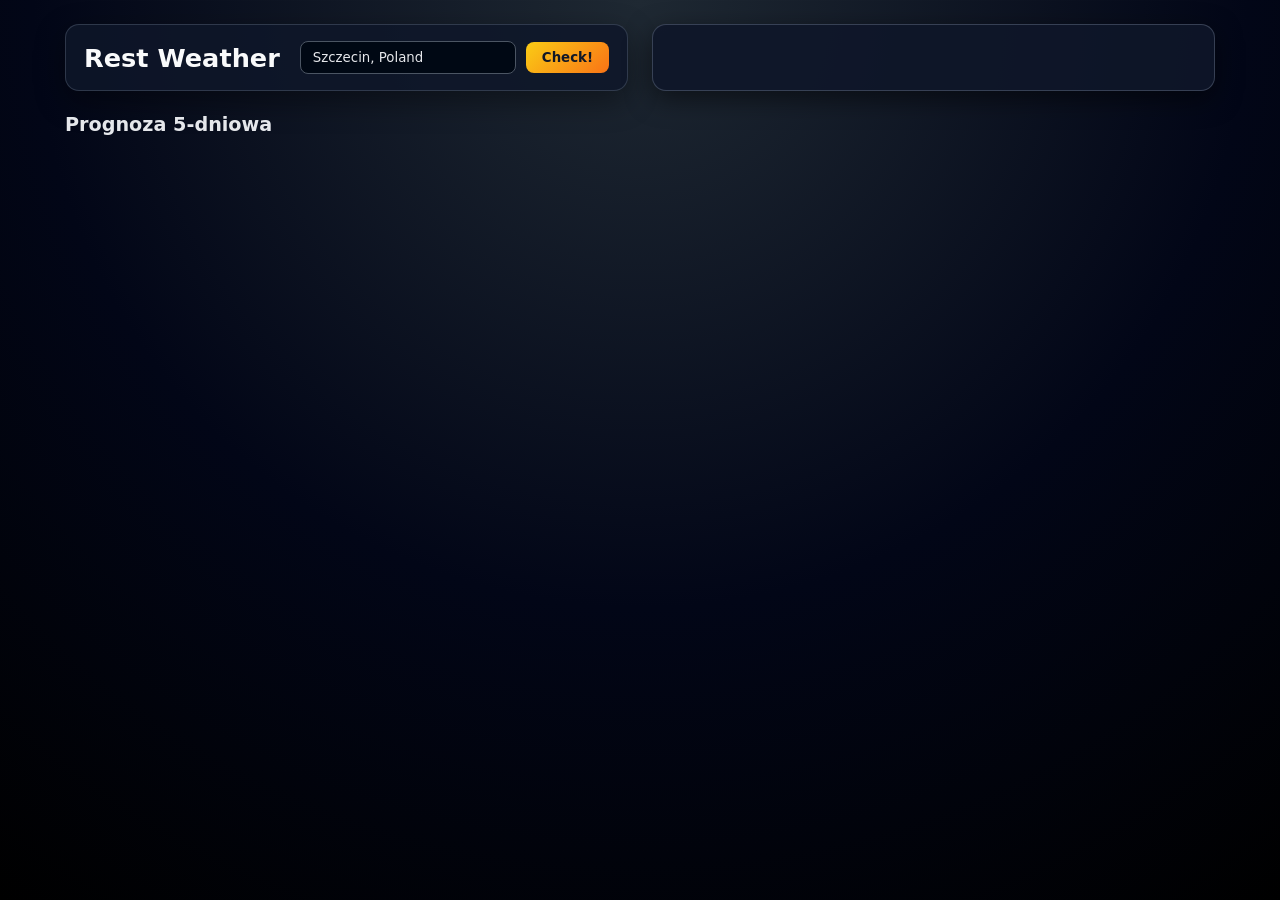
<file: LAB-D/index.html>
<!DOCTYPE html>
<html lang="en">
<head>
    <meta charset="UTF-8">
    <title>Weather station</title>
    <!-- WAŻNE -->
    <link rel="stylesheet" href="style.css">
</head>
<body>

<div id="app">
    <div id="top-panel">
        <div id="weather-search-params">
            <h1>Rest Weather</h1>
            <input type="text" value="Szczecin, Poland" id="locationInput">
            <button id="checkButton">Check!</button>
        </div>

        <div id="current-weather"></div>
    </div>

    <div id="forecast-section">
        <h2>Prognoza 5-dniowa</h2>
        <div id="weather-results-container"></div>
    </div>
</div>

<script src="script.js"></script>
</body>
</html>
</file>
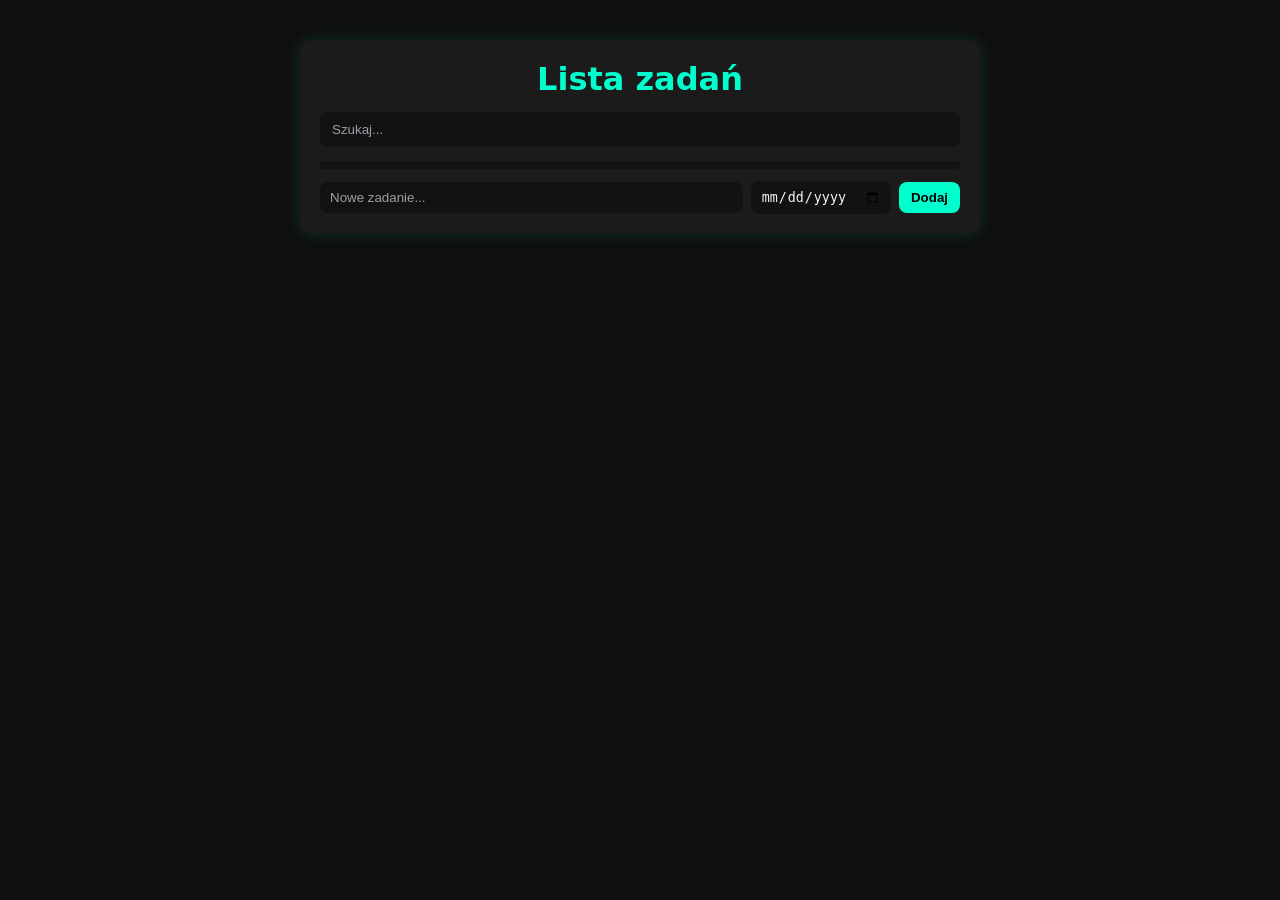
<file: Lab2/index.html>
<!DOCTYPE html>
<html lang="pl">


    <head>
        <meta charset="UTF-8" />
        <title>Lista zadań</title>
        <link rel="stylesheet" href="style.css" />
    </head>

    <body>
        <div class="container">
            <h1>Lista zadań</h1>

            <!-- Wyszukiwarka -->
            <input type="text" id="searchInput" class="top-input" placeholder="Szukaj...">

            <!-- Lista zadań -->
            <div class="scroll-list" style="max-height:320px; overflow-y:auto;">
                <li id="itemList"></li>
            </div>

            <!-- Dodawanie nowego zadania -->
            <form id="addForm" class="bottom-inputs">
                <input type="text" id="itemText" placeholder="Nowe zadanie..." required>
                <input type="date" id="itemDate">
                <button type="submit" id="addBtn">Dodaj</button>
            </form>
        </div>


    <script src="script2.js"></script>
    </body>
</html>
</file>
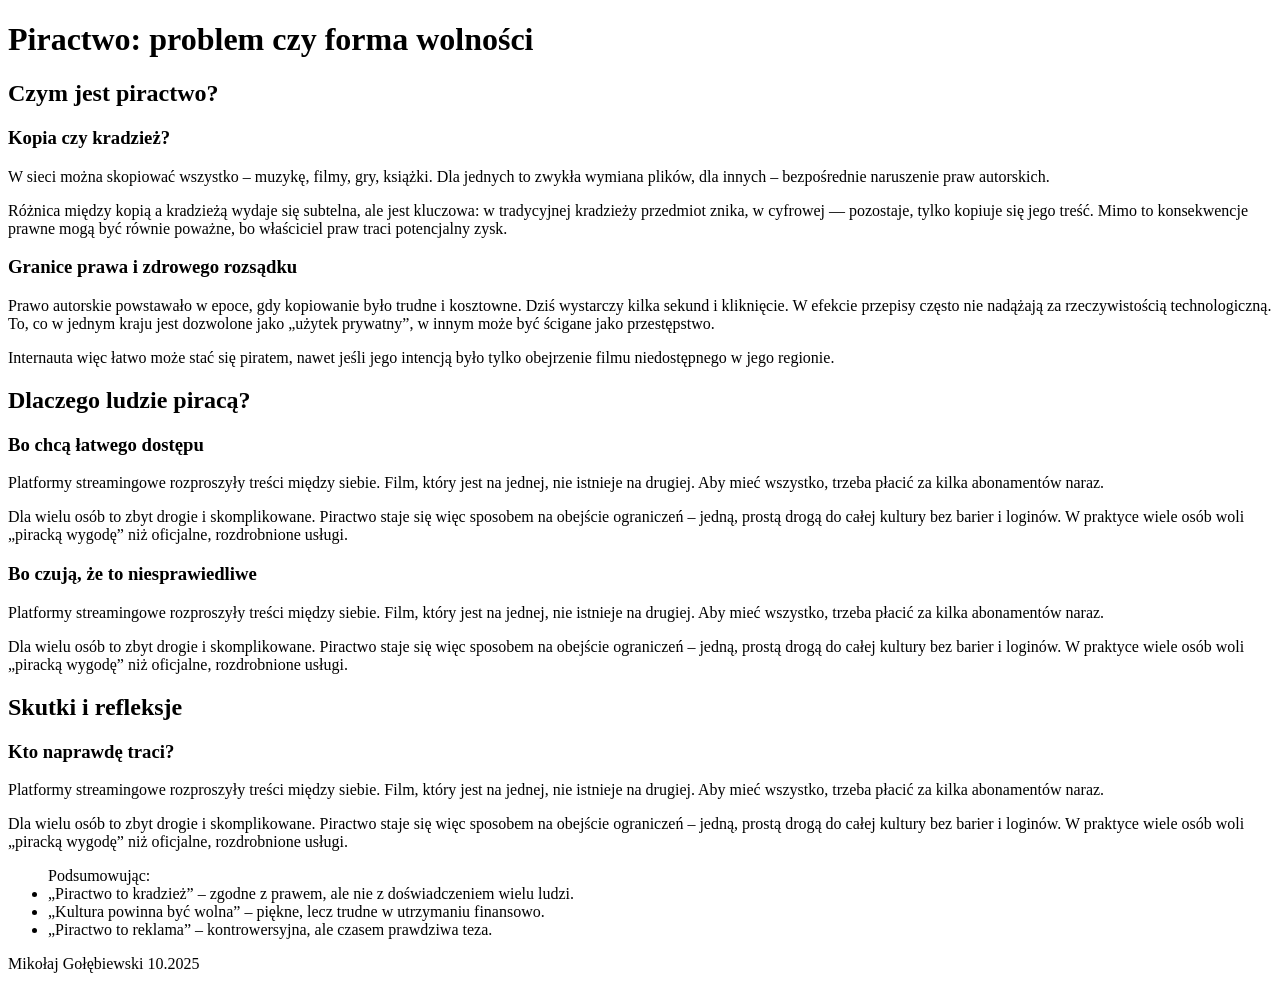
<file: Lab1/main.html>
<!--
x zawierającą nagłówek i stopkę
x tytuł (H1)
x	co najmniej 3 podtytuły (H2)
x	co najmniej 5 nagłówków (H3), rozrzuconych pomiędzy H2.
o	kilka akapitów pod każdym z H3
o	listę (ul, ol lub dl)-->



<!DOCTYPE html>
<html lang="en">

<head>
    <meta charset="UTF-8">
    <script src="//wi.arturk.pl/zen-style.js.php?styles[]=style-1&styles[]=style-2" defer></script>
    <link href='https://fonts.googleapis.com/css?family=Pirata One' rel='stylesheet'>
    <meta name="viewport" content="width=device-width, initial-scale=1">
    <title>Piractwo: problem czy forma wolności?</title>

</head>



<body>
    <div class="flex-container-zero">
        <header>
            <h1>Piractwo: problem czy forma wolności</h1>
            <div class="h-one-image img--hacker" role="img" aria-label="Hacking :3"></div>
        </header>
    </div>
        <div class="flex-container-one">
            <div class="one">
                <h2 class="h_one"> Czym jest piractwo?</h2>
                        <h3>Kopia czy kradzież?</h3>
                            <p>W sieci można skopiować wszystko – muzykę, filmy, gry, książki. Dla jednych to zwykła wymiana plików,
                                dla innych – bezpośrednie naruszenie praw autorskich. </p>

                            <p>Różnica między kopią a kradzieżą wydaje się subtelna,
                                ale jest kluczowa: w tradycyjnej kradzieży przedmiot znika, w cyfrowej — pozostaje, tylko kopiuje się jego treść.
                                Mimo to konsekwencje prawne mogą być równie poważne, bo właściciel praw traci potencjalny zysk.</p>

                        <h3>Granice prawa i zdrowego rozsądku</h3>
                            <p>Prawo autorskie powstawało w epoce, gdy kopiowanie było trudne i kosztowne. Dziś wystarczy kilka sekund i kliknięcie.
                                W efekcie przepisy często nie nadążają za rzeczywistością technologiczną. To, co w jednym kraju jest dozwolone
                                jako „użytek prywatny”, w innym może być ścigane jako przestępstwo. </p>

                            <p>Internauta więc łatwo może stać się piratem, nawet jeśli jego intencją było tylko obejrzenie filmu niedostępnego w jego regionie.</p>
            </div>

        <div class="two">
            <h2 class="h_two"> Dlaczego ludzie piracą?</h2>
                <section class="two-col">
                        <h3>Bo chcą łatwego dostępu</h3>
                        <p>Platformy streamingowe rozproszyły treści między siebie. Film, który jest na jednej, nie istnieje na drugiej.
                        Aby mieć wszystko, trzeba płacić za kilka abonamentów naraz. </p>
                        <p>Dla wielu osób to zbyt drogie i skomplikowane. Piractwo staje się więc sposobem na obejście ograniczeń – jedną, prostą drogą do całej kultury bez barier i loginów.
                        W praktyce wiele osób woli „piracką wygodę” niż oficjalne, rozdrobnione usługi.</p>

                        <h3>Bo czują, że to niesprawiedliwe</h3>
                        <p>Platformy streamingowe rozproszyły treści między siebie. Film, który jest na jednej, nie istnieje na drugiej. Aby mieć wszystko, trzeba płacić za kilka abonamentów naraz. </p>
                        <p>Dla wielu osób to zbyt drogie i skomplikowane.
                        Piractwo staje się więc sposobem na obejście ograniczeń – jedną, prostą drogą do całej kultury bez barier i loginów.
                        W praktyce wiele osób woli „piracką wygodę” niż oficjalne, rozdrobnione usługi.</p>

                </section>
        </div>
    </div>

    <div class="flex-container-two">
        <div class="h-three-image img--hacker-three" role="img" aria-label="Yar :3"></div>
        <div class="three">
                <h2 class="h_three"> Skutki i refleksje</h2>
                    <h3>Kto naprawdę traci?</h3>
                        <p>Platformy streamingowe rozproszyły treści między siebie. Film, który jest na jednej, nie istnieje na drugiej.
                            Aby mieć wszystko, trzeba płacić za kilka abonamentów naraz.</p>

                        <p>Dla wielu osób to zbyt drogie i skomplikowane.
                            Piractwo staje się więc sposobem na obejście ograniczeń – jedną, prostą drogą do całej kultury bez barier i loginów.
                            W praktyce wiele osób woli „piracką wygodę” niż oficjalne, rozdrobnione usługi.</p>
        </div>

            <div class="four">
            <ul>
                Podsumowując:
                <li>„Piractwo to kradzież” – zgodne z prawem, ale nie z doświadczeniem wielu ludzi.</li>
                <li>„Kultura powinna być wolna” – piękne, lecz trudne w utrzymaniu finansowo.</li>
                <li>„Piractwo to reklama” – kontrowersyjna, ale czasem prawdziwa teza.</li>
            </ul>
                <div class="h-four-image img--hacker-two" role="img" aria-label="Hacking again :3"></div>
            </div>
    </div>
</body>

<footer>
    Mikołaj Gołębiewski 10.2025
</footer>
<div class="footer-image img--footer" role="img" aria-label="Bottom"></div>
</html>
</file>
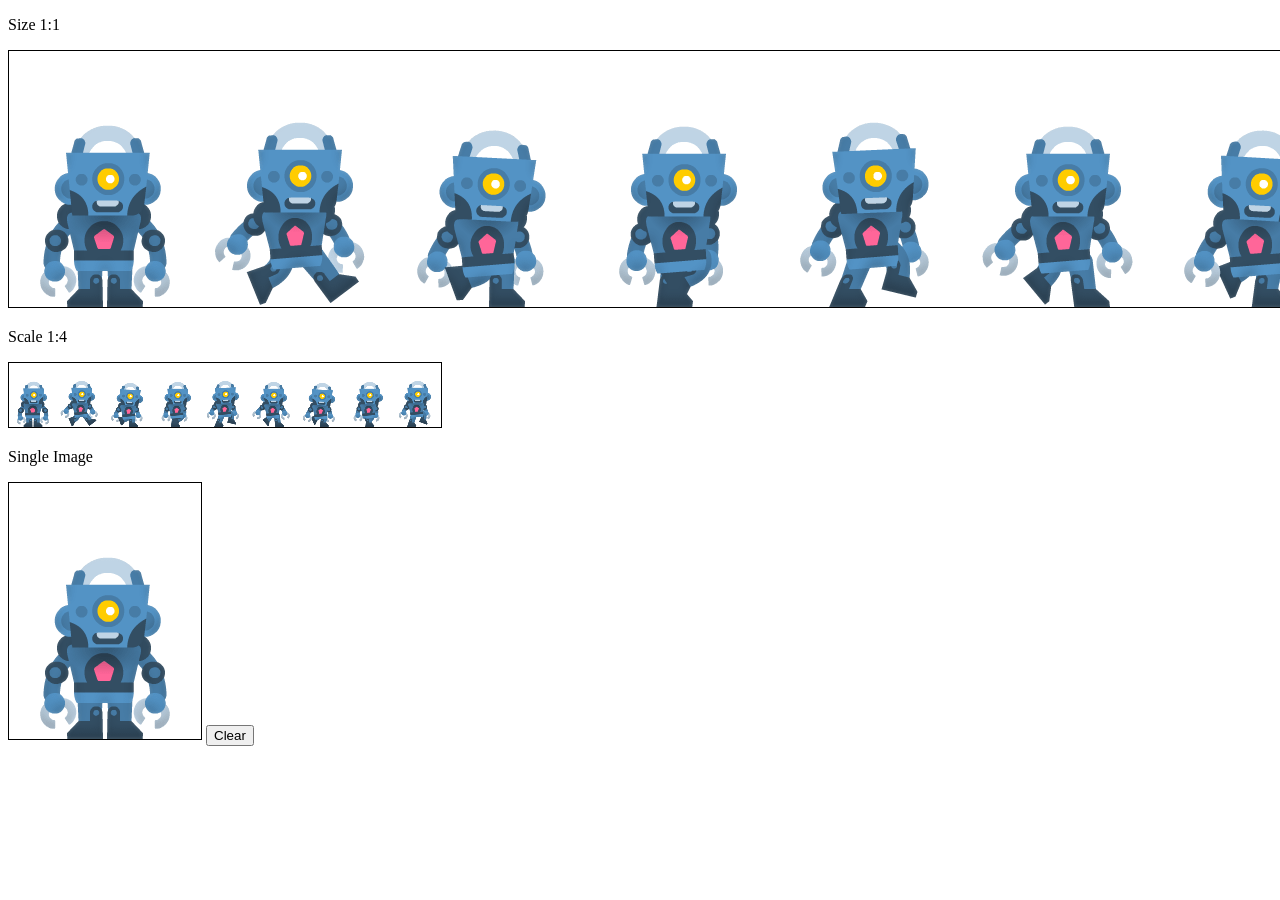
<file: Lab3/Nowy folder/18-canvas-images/canvas-images.html>
<!DOCTYPE html>
<html lang="en">
<head>
    <meta charset="UTF-8">
    <title>Canvas: Images</title>
    <style>
        canvas {
            border: 1px solid #000000;
        }
    </style>
</head>
<body>
    <p>Size 1:1</p>
    <canvas id="fullSizeCanvas" width="1728" height="256"></canvas>

    <p>Scale 1:4</p>
    <canvas id="scaledCanvas" width="432" height="64"></canvas>

    <p>Single Image</p>
    <canvas id="singleCanvas" width="192" height="256"></canvas>
    <button onclick="clearCanvas()">Clear</button>
    <script>
        let fullSizeCanvas = document.getElementById("fullSizeCanvas");
        let fullSizeContext = fullSizeCanvas.getContext("2d");

        let scaledCanvas = document.getElementById("scaledCanvas");
        let scaledContext = scaledCanvas.getContext("2d");

        let singleCanvas = document.getElementById("singleCanvas");
        let singleContext = singleCanvas.getContext("2d");

        let sprite = document.createElement("img");
        sprite.src = "robot-sprite.png";
        sprite.addEventListener("load", function() {
            fullSizeContext.drawImage(sprite, 0, 0)

            // copy all from the other canvas, scaled
            scaledContext.drawImage(fullSizeCanvas, 0, 0, 432, 64);

            // copy part from the other canvas
            singleContext.drawImage(fullSizeCanvas, 0, 0, 192, 256, 0, 0, 192, 256);
        });

        function clearCanvas() {
            singleContext.clearRect(0, 0, singleCanvas.width, singleCanvas.height);
        }

    </script>
</body>
</html>
</file>
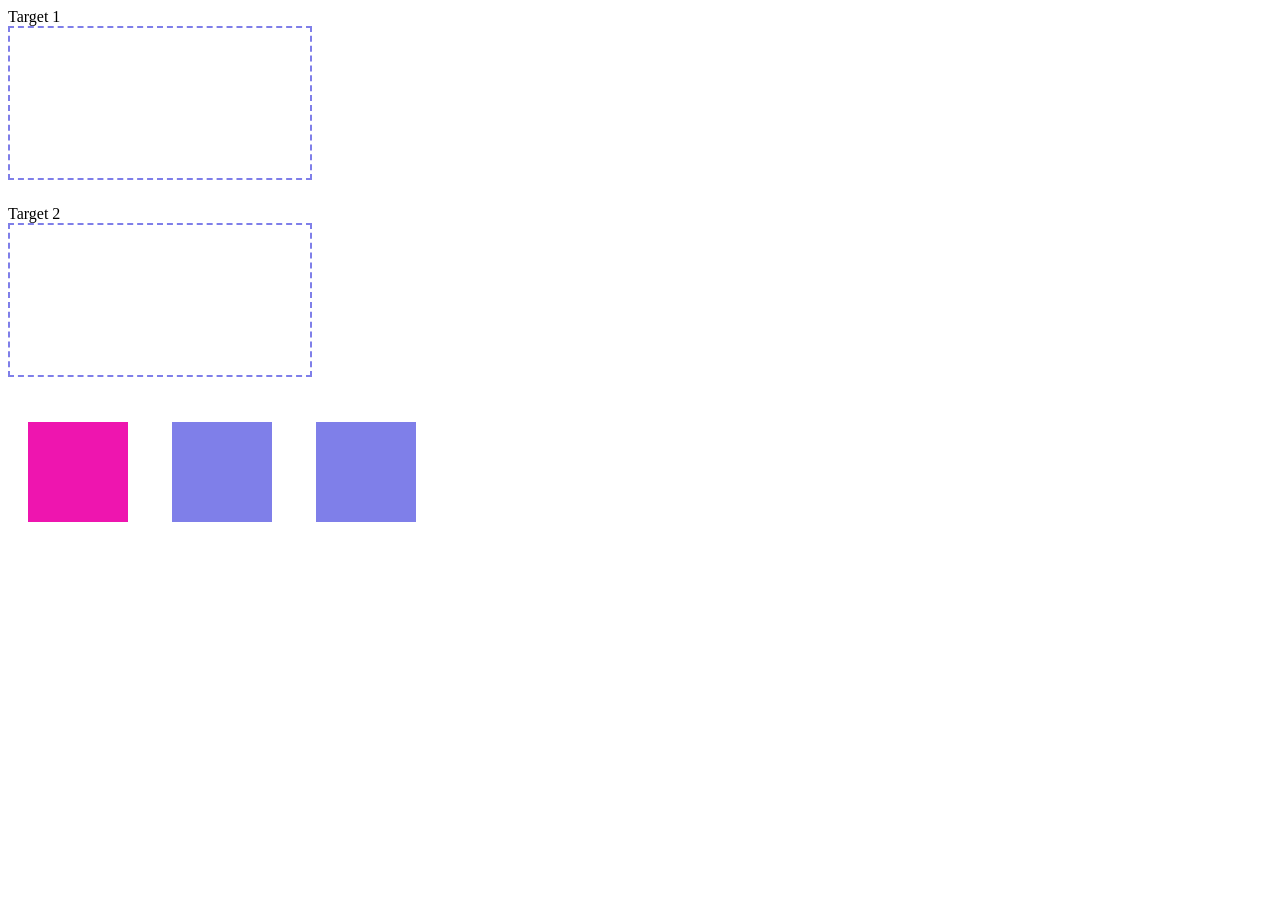
<file: Lab3/Nowy folder/22-drag-and-drop/drag-and-drop.html>
<!DOCTYPE html>
<html lang="en">
<head>
    <meta charset="UTF-8">
    <title>Drag-and-drop</title>
    <style>
        div.item {
            display: inline-block;
            width: 100px;
            height: 100px;
            margin: 20px;
        }

        div.draggable {
            background-color: #7f7fe9;
        }
        div.non-draggable {
            background-color: #ee15af;
        }

        div.drag-target {
            width: 300px;
            height: 150px;
            border: 2px dashed #7f7fe9;
            margin-bottom: 25px;
        }
    </style>
</head>
<body>
    Target 1
    <div class="drag-target"></div>

    Target 2
    <div class="drag-target"></div>

    <div id="non-draggable-item" class="item non-draggable" draggable="false"></div>
    <div id="draggable-item-1" class="item draggable" draggable="true"></div>
    <div id="draggable-item-2" class="item draggable" draggable="true"></div>


    <script>
        let items = document.querySelectorAll('.item');
        for (let item of items) {
            item.addEventListener("dragstart", function(event) {
                this.style.border = "5px dashed #D8D8FF";
                event.dataTransfer.setData("text", this.id);
            });

            item.addEventListener("dragend", function(event) {
                this.style.borderWidth = "0";
            });
        }

        let targets = document.querySelectorAll(".drag-target");
        for (let target of targets) {
            target.addEventListener("dragenter", function (event) {
                this.style.border = "2px solid #7FE9D9";
            });
            target.addEventListener("dragleave", function (event) {
                this.style.border = "2px dashed #7f7fe9";
            });
            target.addEventListener("dragover", function (event) {
                event.preventDefault();
            });
            target.addEventListener("drop", function (event) {
                let myElement = document.querySelector("#" + event.dataTransfer.getData('text'));
                this.appendChild(myElement)
                this.style.border = "2px dashed #7f7fe9";
            }, false);
        }
    </script>
</body>
</html>
</file>
<file: LAB-D/style.css>
/* RESET */
* {
    box-sizing: border-box;
    margin: 0;
    padding: 0;
    font-family: system-ui, -apple-system, BlinkMacSystemFont, "Segoe UI", sans-serif;
}

/* TŁO – CIEMNY MOTYW */
body {
    background: radial-gradient(circle at top, #1f2933 0, #020617 55%, #000 100%);
    min-height: 100vh;
    display: flex;
    justify-content: center;
    padding: 24px;
    color: #e5e7eb;
}

/* GŁÓWNY KONTENER */
#app {
    width: 100%;
    max-width: 1150px;
}

/* GÓRNY PANEL: wyszukiwarka + obecna pogoda */
#top-panel {
    display: grid;
    grid-template-columns: 1fr 1fr;
    gap: 24px;
    margin-bottom: 22px;
}

/* PANEL WYSZUKIWANIA */
#weather-search-params {
    background: rgba(15, 23, 42, 0.85);
    padding: 16px 18px;
    border-radius: 14px;
    display: flex;
    flex-wrap: wrap;
    gap: 10px;
    align-items: center;
    border: 1px solid rgba(148, 163, 184, 0.25);
    box-shadow: 0 10px 30px rgba(0,0,0,0.4);
}

#weather-search-params h1 {
    font-size: 1.6rem;
    font-weight: 700;
    margin-right: 10px;
    white-space: nowrap;
    color: #f9fafb;
}

#locationInput {
    padding: 8px 12px;
    border-radius: 8px;
    border: 1px solid #4b5563;
    background: #000814;
    color: #e5e7eb;
    flex: 1 1 180px;
}

#checkButton {
    padding: 8px 16px;
    border-radius: 8px;
    border: none;
    background: linear-gradient(135deg, #facc15, #f97316);
    color: #111827;
    font-weight: 700;
    cursor: pointer;
    transition: 0.15s ease;
}

#checkButton:hover {
    transform: translateY(-1px);
    box-shadow: 0 5px 12px rgba(0,0,0,0.45);
}

/*  ░░░  OBECNE WARUNKI POGODOWE – DUŻA KARTA  ░░░ */
#current-weather {
    background: rgba(15, 23, 42, 0.9);
    border-radius: 14px;
    padding: 16px 20px;
    border: 1px solid rgba(148, 163, 184, 0.3);
    box-shadow: 0 8px 26px rgba(0,0,0,0.5);
}

/* pełna karta */
.weather-block-current {
    width: 100%;
    display: flex;
    flex-direction: column;
    gap: 10px;
}

/* MIASTO – NA GÓRZE */
.weather-block-current .weather-city {
    font-size: 1.5rem;
    font-weight: 700;
    margin-bottom: 4px;
}

/* GŁÓWNY WIERSZ – TEMP + IKONA */
.weather-main-row {
    display: flex;
    justify-content: space-between;
    align-items: center;
}

/* LEWA KOLUMNA */
.weather-main-left {
    display: flex;
    flex-direction: column;
    gap: 4px;
}

/* PRAWA KOLUMNA */
.weather-main-right {
    display: flex;
    flex-direction: column;
    align-items: center;
    text-align: center;
}

.weather-main-right .weather-icon {
    width: 78px;
    height: 78px;
    margin-bottom: 4px;
}

.weather-main-right .weather-description {
    font-size: 1rem;
    font-weight: 500;
}

/* DATA – NA DOLE, WYŚRODKOWANA */
.weather-block-current .weather-date {
    text-align: center;
    font-size: 0.85rem;
    opacity: 0.8;
    margin-top: 6px;
}

/* OGÓLNE KARTY POGODY (prognoza) */
.weather-block {
    background: rgba(15, 23, 42, 0.8);
    border-radius: 12px;
    padding: 12px 14px;
    min-width: 140px;
    text-align: center;
    border: 1px solid rgba(148, 163, 184, 0.25);
    box-shadow: 0 6px 16px rgba(0,0,0,0.35);
}

/* TEKSTY W KARTACH */
.weather-temperature {
    font-size: 2rem;
    font-weight: 700;
    color: #fef3c7;
}

.weather-temperature-feels-like {
    font-size: 1.2rem;
    opacity: 0.9;
}

.weather-date {
    font-size: 0.8rem;
    margin-top: 6px;
    opacity: 0.7;
}

/*  ░░░  LISTA PROGNOZY – POZIOMY SCROLL  ░░░ */
#forecast-section h2 {
    font-size: 1.2rem;
    margin-bottom: 10px;
}

#weather-results-container {
    width: 100%;
    display: flex;
    gap: 12px;
    overflow-x: auto;
    padding-bottom: 8px;
    scroll-snap-type: x mandatory;
    scroll-behavior: smooth;
}

.weather-block-forecast {
    min-width: 160px;
    scroll-snap-align: start;
}

/* SCROLLBAR */
#weather-results-container::-webkit-scrollbar {
    height: 8px;
}

#weather-results-container::-webkit-scrollbar-track {
    background: #020617;
    border-radius: 999px;
}

#weather-results-container::-webkit-scrollbar-thumb {
    background: #475569;
    border-radius: 999px;
}

/* RESPONSYWNOŚĆ */
@media (max-width: 850px) {
    #top-panel {
        grid-template-columns: 1fr;
    }
}

@media (max-width: 600px) {
    #weather-search-params {
        flex-direction: column;
        align-items: stretch;
    }

    #locationInput,
    #checkButton {
        width: 100%;
    }
}
</file>
<file: Lab2/style.css>
:root {
    --bg: #0f0f0f;
    --panel: #1b1b1b;
    --panel-2: #121212;
    --fg: #f5f5f5;
    --acc: #00ffcc;
    --acc-2: #00e6b8;
    --muted: #9aa0a6;
}

/* Reset i podstawy */
* { box-sizing: border-box; }

body {
    margin: 0;
    font-family: system-ui, -apple-system, "Segoe UI", Roboto, Arial, sans-serif;
    background: var(--bg);
    color: var(--fg);
    min-height: 100vh;
    display: grid;
    place-items: start center;
}

.container {
    width: min(680px, 92vw);
    margin-top: 40px;
    background: var(--panel);
    border-radius: 12px;
    padding: 20px;
    box-shadow: 0 0 18px #00ffcc22;
}

h1 {
    margin: 0 0 14px;
    color: var(--acc);
    text-align: center;
}

/* ============================= */
/* Wyszukiwarka (górne pole) */
.top-input {
    width: 100%;
    padding: 10px 12px;
    border-radius: 8px;
    border: none;
    margin-bottom: 14px;
    outline: none;
    background: var(--panel-2);
    color: var(--fg);
}
.top-input::placeholder { color: var(--muted); }

/* ============================= */
/* Lista zadań */
.scroll-list {
    max-height: 320px;
    overflow-y: auto;
    border-radius: 8px;
    background: var(--panel-2);
    padding: 4px;
}

ul, li {
    list-style: none;
    margin: 0;
    padding: 0;
}

/* pojedyncze zadanie */
.element_todo {
    display: flex;
    align-items: center;
    justify-content: space-between;
    gap: 8px;
    padding: 10px 6px;
    border-bottom: 1px solid #2a2a2a;
}

.todo_main {
    display: flex;
    flex-wrap: wrap;
    align-items: baseline;
    gap: 8px;
    flex: 1;
}

.element_text {
    line-height: 1.4;
    word-break: break-word;
}

.element_data {
    color: var(--muted);
    font-size: 0.9em;
}

/* sekcja przycisku usuń */
.controls {
    display: flex;
    gap: 6px;
    justify-content: flex-end;
}

/* ============================= */
/* Przycisk */
button {
    padding: 8px 12px;
    border: none;
    border-radius: 8px;
    background: var(--acc);
    color: #000;
    font-weight: 600;
    cursor: pointer;
    transition: background 0.2s;
}
button:hover { background: var(--acc-2); }

.btn-small {
    padding: 6px 10px;
    font-size: 0.9em;
}
.btn-danger {
    background: #ff5c5c;
    color: #000;
}
.btn-danger:hover {
    background: #ff7878;
}

/* ============================= */
/* Dolne pola dodawania */
.bottom-inputs {
    display: grid;
    grid-template-columns: 1fr max-content max-content;
    gap: 8px;
    align-items: center;
    margin-top: 12px;
}

.bottom-inputs input[type="text"],
.bottom-inputs input[type="date"] {
    padding: 8px 10px;
    border-radius: 8px;
    border: none;
    outline: none;
    background: var(--panel-2);
    color: var(--fg);
}
.bottom-inputs input::placeholder { color: var(--muted); }

/* ============================= */
/* Dodatkowe elementy meta */
.meta {
    margin-top: 8px;
    color: var(--muted);
    font-size: 0.9em;
    text-align: right;
}

/* ============================= */
/* Podświetlenie wyszukiwanej frazy */
.highlight {
    background: yellow;
    color: #000;
    border-radius: 3px;
    padding: 0 2px;
}

/* ============================= */
/* Tryb edycji inline */
.element_todo.editing {
    background: #1f1f1f;
    border-radius: 8px;
}

.inline-editor {
    display: flex;
    gap: 8px;
    align-items: center;
    width: 100%;
}

.inline-editor .edit-text,
.inline-editor .edit-date {
    padding: 6px 8px;
    border-radius: 6px;
    border: none;
    outline: none;
    background: var(--panel-2);
    color: var(--fg);
    flex: 1;
}

/* ============================= */
/* Scrollbar dla listy */
.scroll-list::-webkit-scrollbar {
    width: 8px;
}
.scroll-list::-webkit-scrollbar-thumb {
    background: var(--acc);
    border-radius: 4px;
}
.scroll-list::-webkit-scrollbar-thumb:hover {
    background: var(--acc-2);
}
</file>
